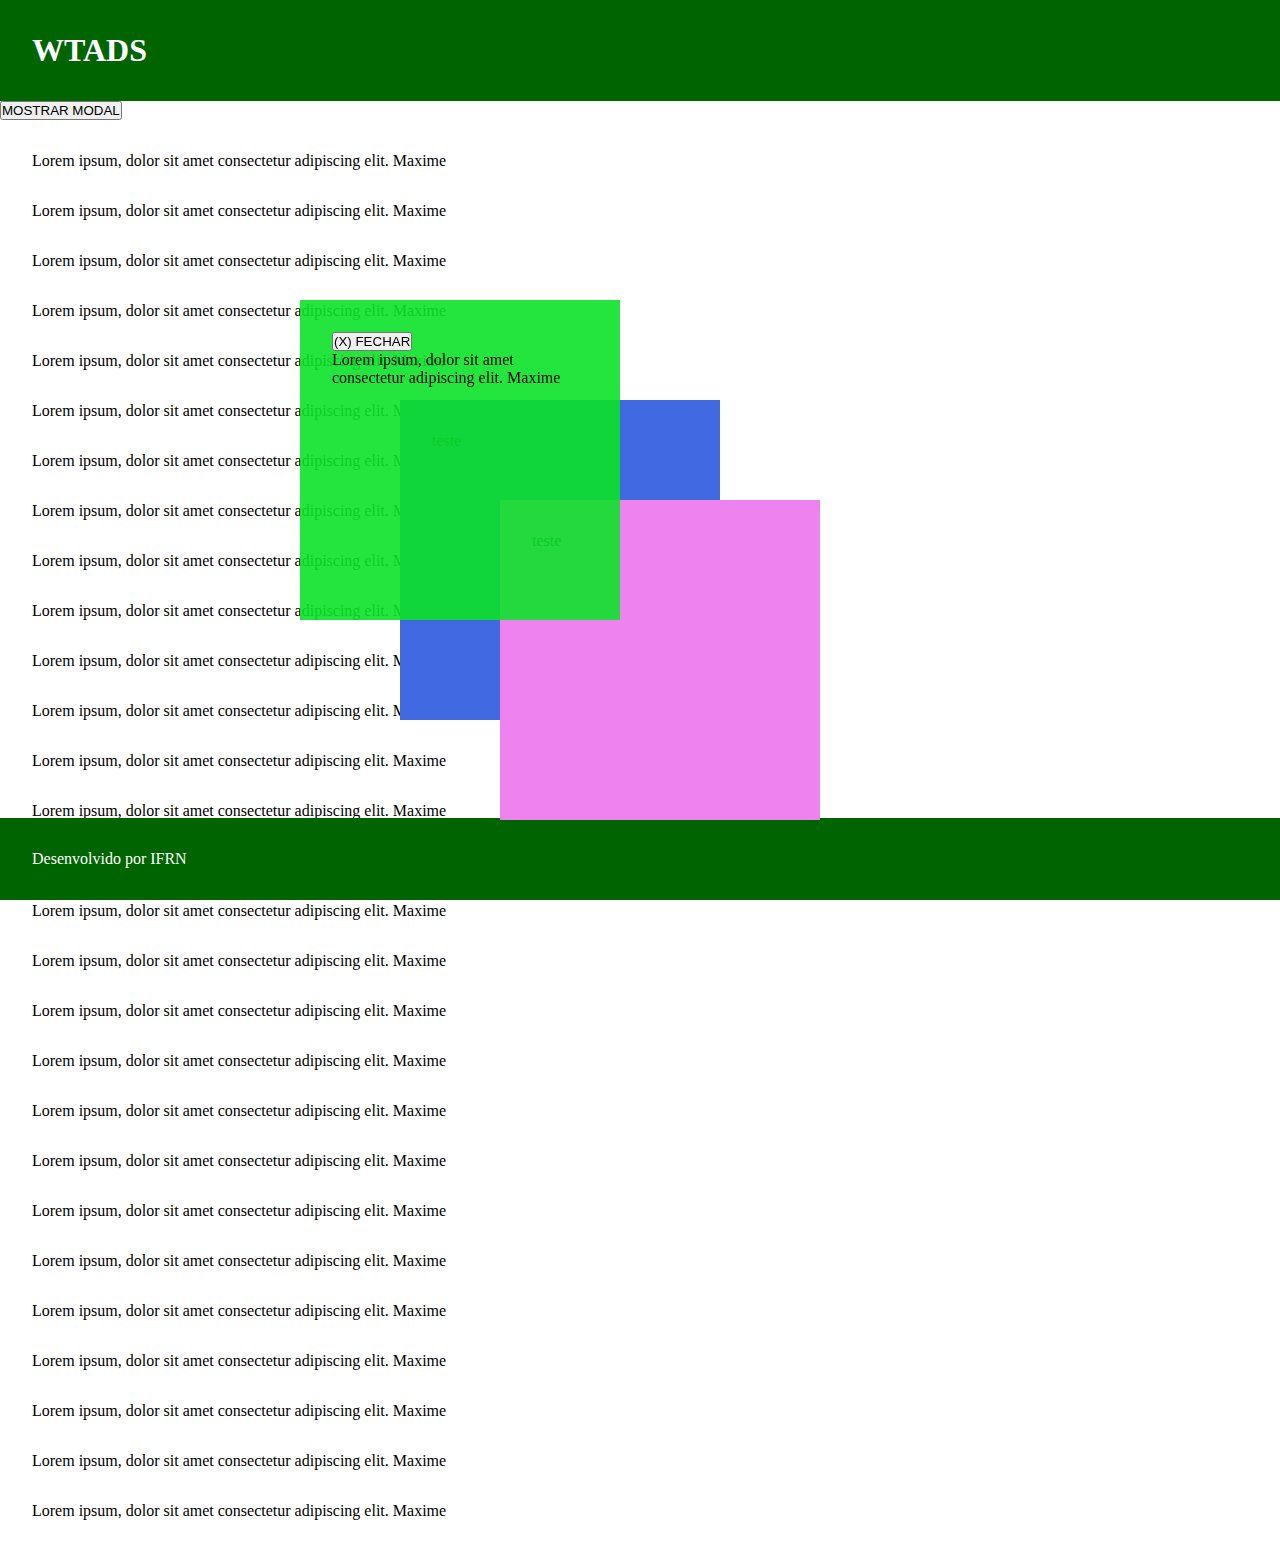
<file: MODAL-JS-layout-15-08-web-design--main/MODAL-JS-layout-15-08-web-design--main/wb 15 08/index.html>
<!DOCTYPE html>
<html lang="pt-br">
<head>
    <meta charset="UTF-8">
    <meta name="viewport" content="width=device-width, initial-scale=1.0">
    <title>Document</title>
    <link href="layout.css" rel="stylesheet">

</head>
<body>
    <div id="modal">
        <button class="abrir-fechar" onclick="fechar()">(X) FECHAR</button>
        <p>Lorem ipsum, dolor sit amet consectetur adipiscing elit. Maxime</p>
    </div>

    <div class="box box1">teste</div>
    <div class="box box2">teste</div>
    <header>
        <h1>WTADS</h1>
    </header>

    <main>
        <button id="showmodal" class="abrir-fechar" >MOSTRAR MODAL</button>
        <p>Lorem ipsum, dolor sit amet consectetur adipiscing elit. Maxime</p>
        <p>Lorem ipsum, dolor sit amet consectetur adipiscing elit. Maxime</p>
        <p>Lorem ipsum, dolor sit amet consectetur adipiscing elit. Maxime</p>
        <p>Lorem ipsum, dolor sit amet consectetur adipiscing elit. Maxime</p>
        <p>Lorem ipsum, dolor sit amet consectetur adipiscing elit. Maxime</p>
        <p>Lorem ipsum, dolor sit amet consectetur adipiscing elit. Maxime</p>
        <p>Lorem ipsum, dolor sit amet consectetur adipiscing elit. Maxime</p>
        <p>Lorem ipsum, dolor sit amet consectetur adipiscing elit. Maxime</p>
        <p>Lorem ipsum, dolor sit amet consectetur adipiscing elit. Maxime</p>
        <p>Lorem ipsum, dolor sit amet consectetur adipiscing elit. Maxime</p>
        <p>Lorem ipsum, dolor sit amet consectetur adipiscing elit. Maxime</p>
        <p>Lorem ipsum, dolor sit amet consectetur adipiscing elit. Maxime</p>
        <p>Lorem ipsum, dolor sit amet consectetur adipiscing elit. Maxime</p>
        <p>Lorem ipsum, dolor sit amet consectetur adipiscing elit. Maxime</p>
        <p>Lorem ipsum, dolor sit amet consectetur adipiscing elit. Maxime</p>
        <p>Lorem ipsum, dolor sit amet consectetur adipiscing elit. Maxime</p>
        <p>Lorem ipsum, dolor sit amet consectetur adipiscing elit. Maxime</p>
        <p>Lorem ipsum, dolor sit amet consectetur adipiscing elit. Maxime</p>
        <p>Lorem ipsum, dolor sit amet consectetur adipiscing elit. Maxime</p>
        <p>Lorem ipsum, dolor sit amet consectetur adipiscing elit. Maxime</p>
        <p>Lorem ipsum, dolor sit amet consectetur adipiscing elit. Maxime</p>
        <p>Lorem ipsum, dolor sit amet consectetur adipiscing elit. Maxime</p>
        <p>Lorem ipsum, dolor sit amet consectetur adipiscing elit. Maxime</p>
        <p>Lorem ipsum, dolor sit amet consectetur adipiscing elit. Maxime</p>
        <p>Lorem ipsum, dolor sit amet consectetur adipiscing elit. Maxime</p>
        <p>Lorem ipsum, dolor sit amet consectetur adipiscing elit. Maxime</p>
        <p>Lorem ipsum, dolor sit amet consectetur adipiscing elit. Maxime</p>
        <p>Lorem ipsum, dolor sit amet consectetur adipiscing elit. Maxime</p>
    </main>

    <footer>
        <p>Desenvolvido por IFRN</p>
    </footer>

    <script>
        const buttons = document.getElementsByClassName("abrir-fechar");

        for(let i = 0; i < buttons.length; i++){
            buttons[i].addEventListener("click",modal);
        }
        

        function modal(){
            const modalElement = document.getElementById("modal");
            if(window.getComputedStyle(modalElement).visibility === "visible"){
                modalElement.style.visibility = "hidden";
            }
            else {
                modalElement.style.visibility = "visible";
            }
        }
        


    </script>
    
</body>
</html>
</file>
<file: MODAL-JS-layout-15-08-web-design--main/MODAL-JS-layout-15-08-web-design--main/wb 15 08/layout.css>
*{
    margin:0;
    padding:0;
}
header,footer{
    background-color:darkgreen;
    padding: 2em;
    color: white;
}

main p{
    margin: 2em;
}

div#modal, div.box{
    width: 20em;
    height: 20em;
    background-color: rgba(12, 226, 41, 0.9);
    padding: 2em;
    box-sizing: border-box; /*Altera o comportamento do padding dentro da caixa */
    position: absolute;
    left: 300px; /* localização no plano cartesiano */
    top: 300px; /* localização no plano cartesiano */
    z-index: 3;
}

div.box1{ 
    left:400px;
    top: 400px;
    background-color:royalblue;
    z-index: 1; /* z-index é responsável por mudar a ordem de sobreposição dos posicionamentos, recebe um número inteiro e vai definir a ordem de precedência em que as caixas serão mostradas */
}

div.box2{
    left:500px;
    top: 500px;
    background-color:violet;
    z-index: 2; /* z-index é responsável por mudar a ordem de sobreposição dos posicionamentos, recebe um número inteiro e vai definir a ordem de precedência em que as caixas serão mostradas */
}


footer{
    position: fixed; /*Fixar uma área*/
    bottom: 0;
    left: 0;
    width: 100%; /*A largura será pedida quando utilizar o position fixed*/
}
</file>
